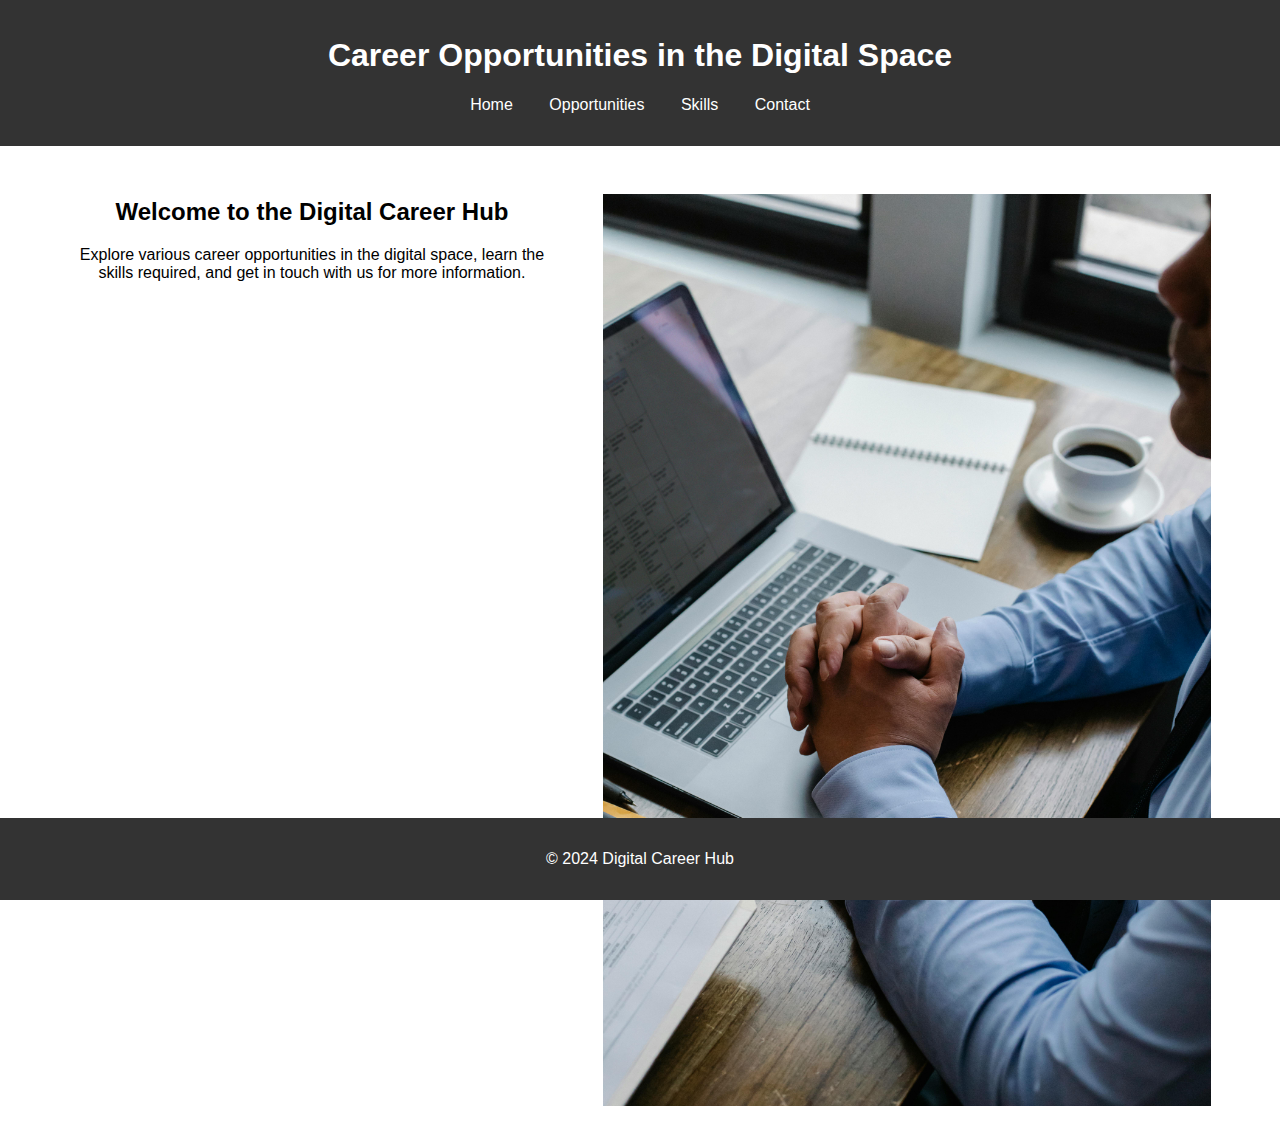
<file: index.html>
<!DOCTYPE html>
<html lang="en">
<head>
    <meta charset="UTF-8">
    <meta name="viewport" content="width=device-width, initial-scale=1.0">
    <title>Career Opportunities in the Digital Space</title>
    <link rel="stylesheet" href="styles.css">
</head>
<body>
    <header>
        <h1>Career Opportunities in the Digital Space</h1>
        <nav>
            <ul>
                <li><a href="index.html">Home</a></li>
                <li><a href="opportunities.html">Opportunities</a></li>
                <li><a href="skills.html">Skills</a></li>
                <li><a href="contact.html">Contact</a></li>
            </ul>
        </nav>
    </header>
    <main>
        <section class="hero">
            <div class="hero-text">
               <h2>Welcome to the Digital Career Hub</h2>
               <p>Explore various career opportunities in the digital space, learn the skills required, and get in touch with us for more information.</p>
            </div>
            <img src="images/digital_career.jpg" class="hero-img" alt="Digital Career">
        </section>
    </main>
    <footer>
        <p>&copy; 2024 Digital Career Hub</p>
    </footer>
</body>
</html>
</file>
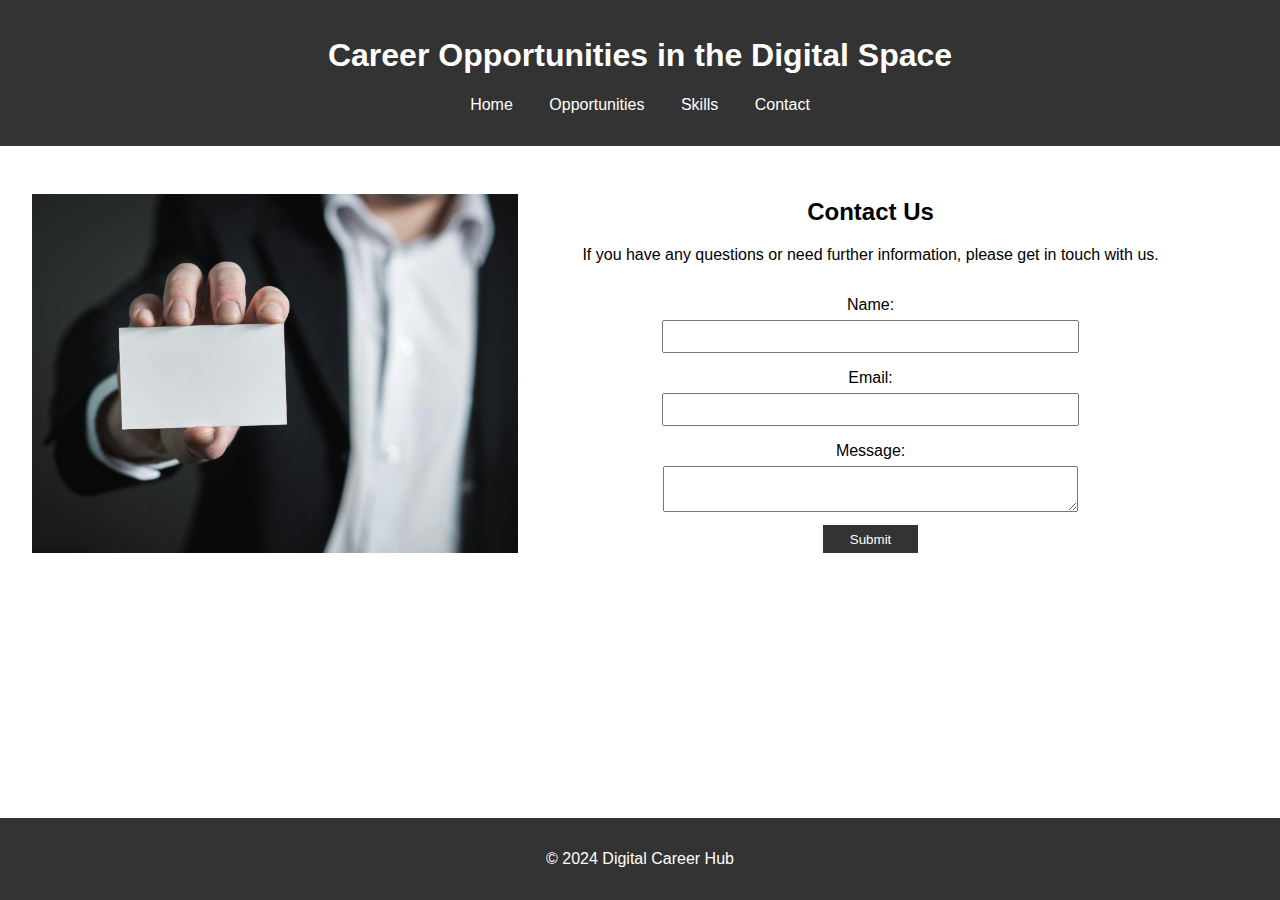
<file: contact.html>
<!DOCTYPE html>
<html lang="en">
<head>
    <meta charset="UTF-8">
    <meta name="viewport" content="width=device-width, initial-scale=1.0">
    <title>Contact</title>
    <link rel="stylesheet" href="styles.css">
</head>
<body>
    <header>
        <h1>Career Opportunities in the Digital Space</h1>
        <nav>
            <ul>
                <li><a href="index.html">Home</a></li>
                <li><a href="opportunities.html">Opportunities</a></li>
                <li><a href="skills.html">Skills</a></li>
                <li><a href="contact.html">Contact</a></li>
            </ul>
        </nav>
    </header>
    <main>
        <section class="contact">
           <img src="images/contact.jpg" class="contact-img" alt="Contact">
            <div class="contact-text">
               <h2>Contact Us</h2>
               <p>If you have any questions or need further information, please get in touch with us.</p>
            <form id="contactForm">
                <label for="name">Name:</label>
                <input type="text" id="name" name="name" required>
                
                <label for="email">Email:</label>
                <input type="email" id="email" name="email" required>
                
                <label for="message">Message:</label>
                <textarea id="message" name="message" required></textarea>
                
                <button type="submit">Submit</button>
            </form>
         </div>

        </section>
    </main>
    <footer>
        <p>&copy; 2024 Digital Career Hub</p>
    </footer>
    <script src="scripts.js"></script>
</body>
</html>
</file>
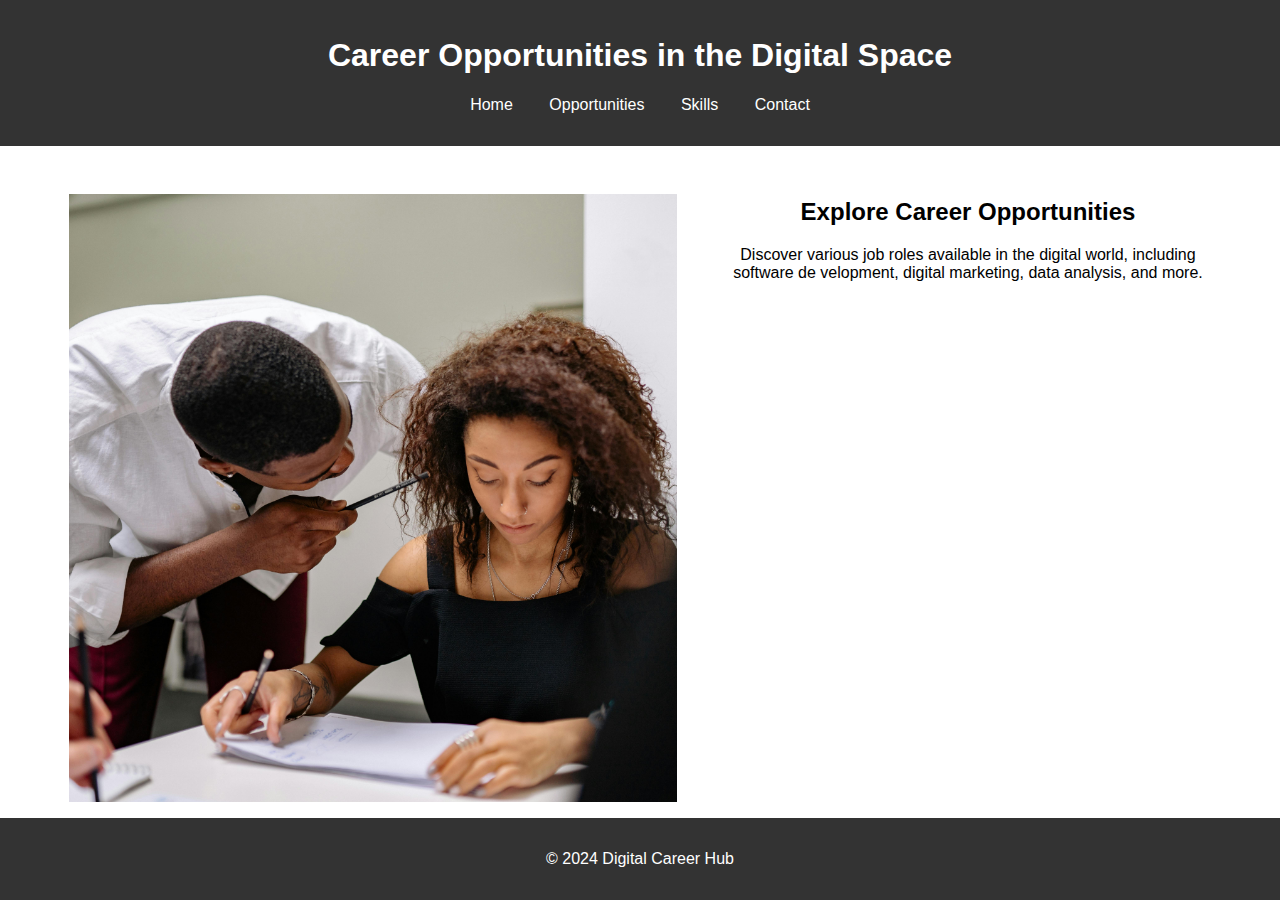
<file: opportunities.html>
<!DOCTYPE html>
<html lang="en">
<head>
    <meta charset="UTF-8">
    <meta name="viewport" content="width=device-width, initial-scale=1.0">
    <title>Opportunities</title>
    <link rel="stylesheet" href="styles.css">
</head>
<body>
    <header>
        <h1>Career Opportunities in the Digital Space</h1>
        <nav>
            <ul>
                <li><a href="index.html">Home</a></li>
                <li><a href="opportunities.html">Opportunities</a></li>
                <li><a href="skills.html">Skills</a></li>
                <li><a href="contact.html">Contact</a></li>
            </ul>
        </nav>
    </header>
    <main>
        <section class="oppurtunity">
            <div class="oppurtunity-text">
               <h2>Explore Career Opportunities</h2>
               <p>Discover various job roles available in the digital world, including software de
                  velopment, digital marketing, data analysis, and more.</p>
            </div>
            <img src="images/opportunities.jpg" class="oppurtunity-img" alt="Opportunities">
        </section>
    </main>
    <footer>
        <p>&copy; 2024 Digital Career Hub</p>
    </footer>
</body>
</html>
</file>
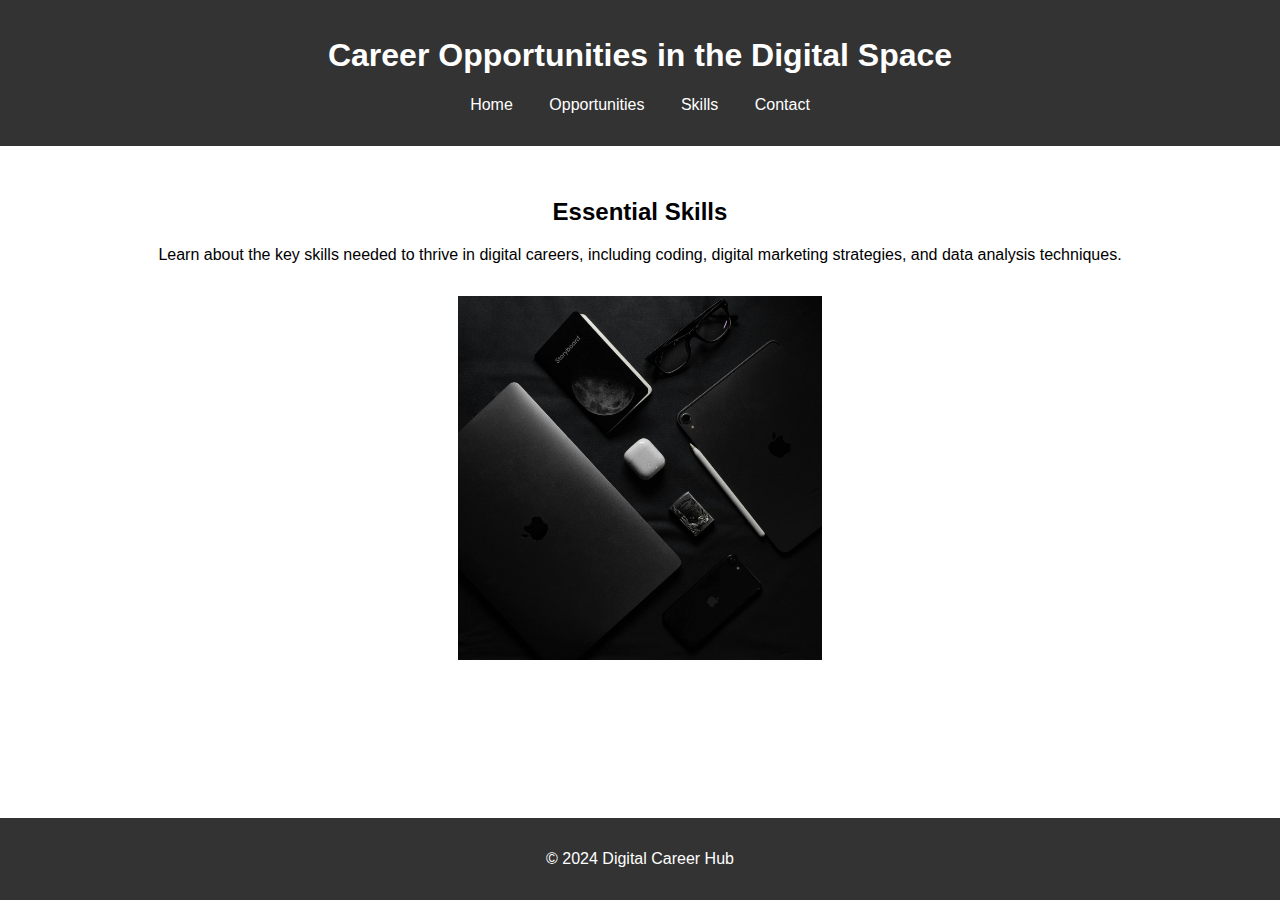
<file: skills.html>
<!DOCTYPE html>
<html lang="en">
<head>
    <meta charset="UTF-8">
    <meta name="viewport" content="width=device-width, initial-scale=1.0">
    <title>Skills</title>
    <link rel="stylesheet" href="styles.css">
</head>
<body>
    <header>
        <h1>Career Opportunities in the Digital Space</h1>
        <nav>
            <ul>
                <li><a href="index.html">Home</a></li>
                <li><a href="opportunities.html">Opportunities</a></li>
                <li><a href="skills.html">Skills</a></li>
                <li><a href="contact.html">Contact</a></li>
            </ul>
        </nav>
    </header>
    <main>
        <section>
            <h2>Essential Skills</h2>
            <p>Learn about the key skills needed to thrive in digital careers, including coding, digital marketing strategies, and data analysis techniques.</p>
            <img src="images/skills.jpg" class="skill-img" alt="Skills">
        </section>
    </main>
    <footer>
        <p>&copy; 2024 Digital Career Hub</p>
    </footer>
</body>
</html>
</file>
<file: styles.css>
body {
   font-family: Arial, sans-serif;
   margin: 0;
   padding: 0;
}

header {
   background-color: #333;
   color: #fff;
   padding: 1em 0;
   text-align: center;
}

nav ul {
   list-style: none;
   padding: 0;
}

nav ul li {
   display: inline;
   margin: 0 1em;
}

nav ul li a {
   color: #fff;
   text-decoration: none;
}

main {
   padding: 2em;
   text-align: center;
}

main img {
   max-width: 100%;
   height: auto;
   margin-top: 1em;
}

footer {
   background-color: #333;
   color: #fff;
   text-align: center;
   padding: 1em 0;
   position: fixed;
   width: 100%;
   bottom: 0;
}

form {
   display: flex;
   flex-direction: column;
   align-items: center;
}

form label {
   margin-top: 1em;
}

form input, form textarea {
   margin-top: 0.5em;
   padding: 0.5em;
   width: 80%;
   max-width: 400px;
}

form button {
   margin-top: 1em;
   padding: 0.5em 2em;
   background-color: #333;
   color: #fff;
   border: none;
   cursor: pointer;
}

form button:hover {
   background-color: #555;
}

.hero {
   display: flex;
   gap: 3rem;
justify-content: center;
}
.hero-img {
   width: 50%;
}

.hero-text {
   width: 40%;
}

.oppurtunity {
   display: flex;
   gap: 3rem;
   justify-content: center;
}
.oppurtunity-text {
   width: 40%;

}
.oppurtunity-img {
   order: -1;
   width: 50%;
}

.skill-img {
   margin-inline: auto;
   width: 30%;
   margin-bottom: 7rem;
}

.contact {
display: flex;
gap: 4rem;
margin-bottom: 4rem;
}


.contact-img {
width: 40%;   
object-fit: cover;
}
</file>
